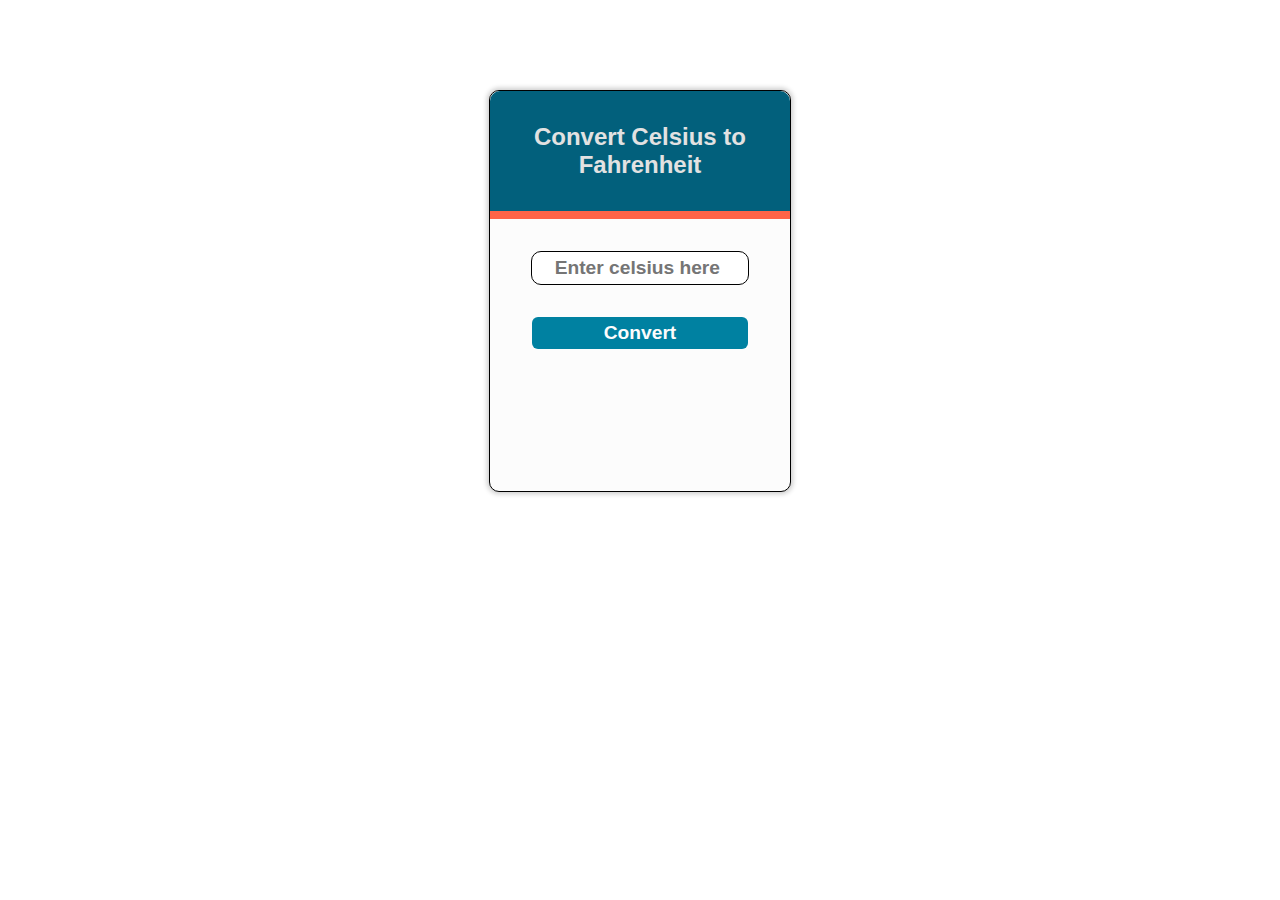
<file: index.html>
<!DOCTYPE html>
<html lang="en">
<head>
    <meta charset="UTF-8">
    <meta name="viewport" content="width=device-width, initial-scale=1.0">
    <title>Temprature Converter</title>
    <link rel="stylesheet" href="converter.css">
    <link rel="shortcut icon" type="image/png" href="images/logo.png">
</head>
<body>
    <div class="wrapper">
        <h2>Convert Celsius to Fahrenheit </h2>
        <input type="text" id="userInput" placeholder="Enter celsius here "><br>
        <input id="btn" type="submit" value="Convert">
        <h3 id="result"></h3>
    </div>
<script>
        document.querySelector("#btn").addEventListener("click", ()=>{
        let userInput = document.querySelector("#userInput").value;
        let result = document.querySelector("#result");
        let outPut = userInput * 9/5 + 32;
        console.log(outPut);
        result.innerHTML= `${userInput} <sup>&deg</sup>C = ${outPut} <sup>&deg</sup>F`;
    })
</script>
</body>
</html>
</file>
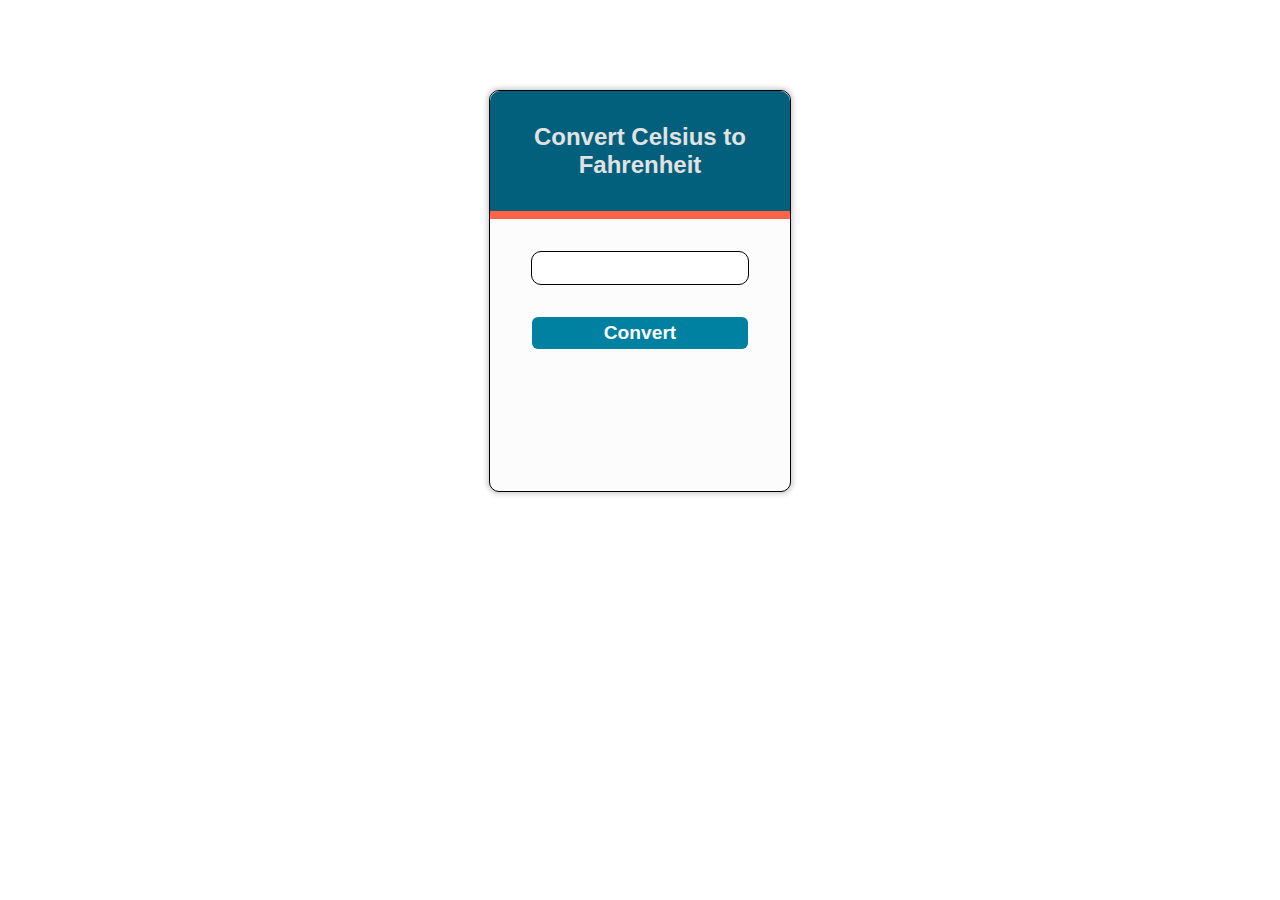
<file: converter.html>
<!DOCTYPE html>
<html lang="en">
<head>
    <meta charset="UTF-8">
    <meta name="viewport" content="width=device-width, initial-scale=1.0">
    <title>Temprature Converter</title>
    <link rel="stylesheet" href="converter.css">
</head>
<body>
    <div class="wrapper">
        <h2>Convert Celsius to Fahrenheit </h2>
        <input type="text" id="userInput"><br>
        <input id="btn" type="submit" value="Convert">
        <h3 id="result"></h3>
    </div>
    <sup></sup>

<script>
        document.querySelector("#btn").addEventListener("click", ()=>{
        let userInput = document.querySelector("#userInput").value;
        let result = document.querySelector("#result");
        let outPut = userInput * 9/5 + 32;
        console.log(outPut);
        result.innerHTML= `${userInput} <sup>&deg</sup>C = ${outPut} <sup>&deg</sup>F`;
    })
</script>
</body>
</html>
</file>
<file: converter.css>
*{
    margin: 0;
    padding: 0;
}
.wrapper{
    border: 1px solid;
    font-family: Arial, Helvetica, sans-serif;
    text-align: center;  
    width: 300px; 
    height: 400px;
    margin: 10vh auto; 
    border-radius: 10px;
    box-shadow: 0 0 5px 2px rgba(0,0,0,0.2);
    background-color: #fcfcfc;
}
h2{
    padding: 2rem;
    border-bottom: 1px solid;
    background-color: #02607c;
    border-top-left-radius: 10px;
    border-top-right-radius: 10px;
    color: #e2e2e2;
    border-bottom: 0.5rem solid tomato;
}
h3{
    padding: 1rem 1rem;
    border-radius: 10px;
    width: 80%;
    margin: 2rem auto;
    color: tomato;
}

#userInput{
    width: 72%;
    height: 2rem;
    border-radius: 10px;
    outline: none;
    font-size: 1.2rem;
    color: cadetblue;
    font-weight: bold;
    text-align: center;
    margin-top: 2rem;
    border: 1px solid black;
}

#btn{
    width: 72%;
    height: 2rem;
    border-radius: 6px;
    border: none;
    outline: none;
    font-size: 1.2rem;
    color: #fcfcfc;
    font-weight: bold;
    text-align: center;
    margin-top: 2rem;
    background-color: #0081a1;
}
#btn:hover{
    background-color: #029ec5;
}
</file>
